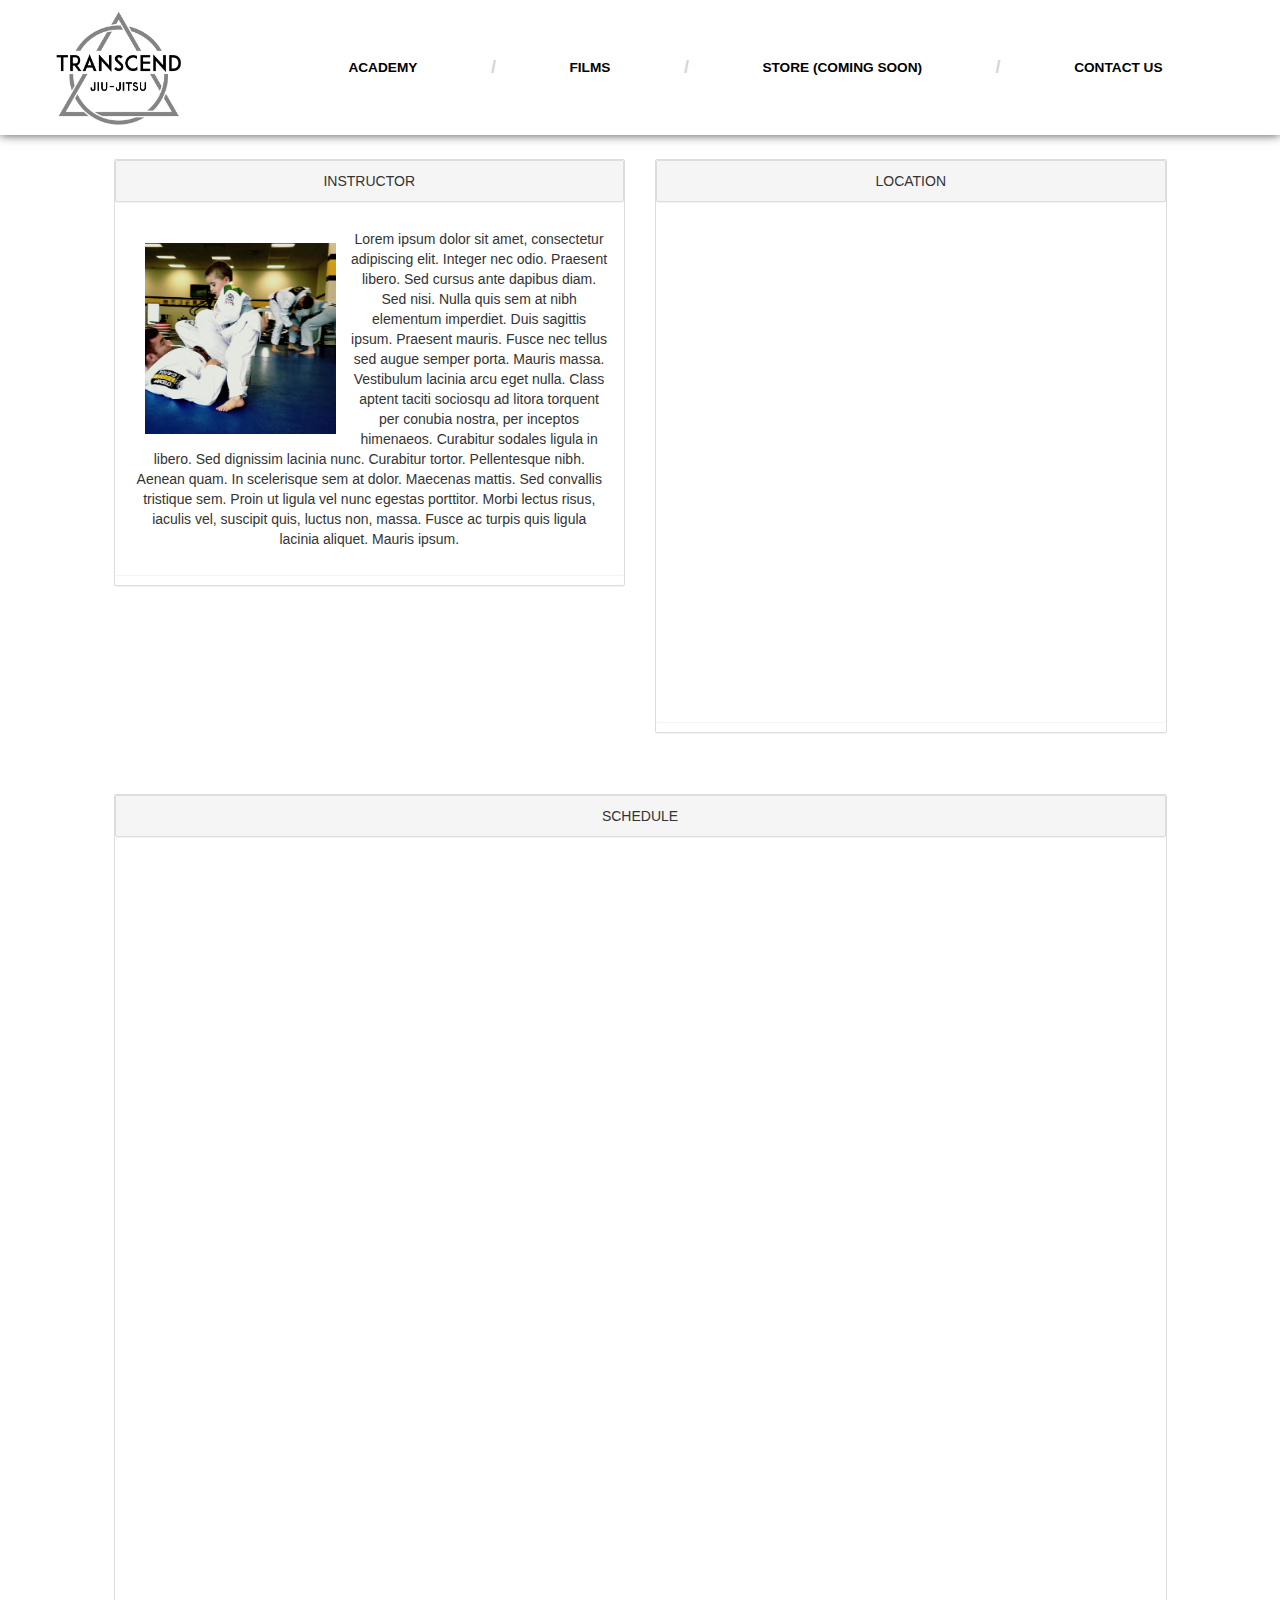
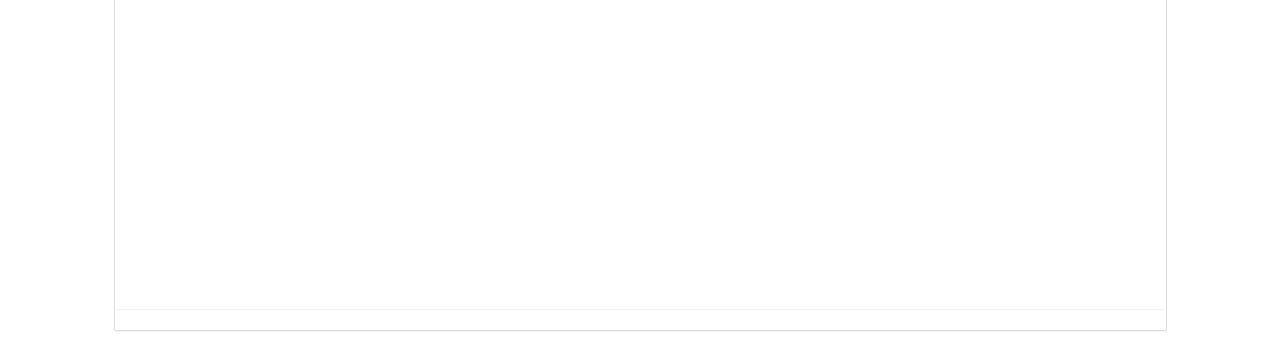
<file: dashboard.html>
<!DOCTYPE html>
<html>
<head>
	<title>Transcend BJJ</title>
	<meta name="viewport" content="width=device-width, initial-scale=1">
	<link rel="stylesheet" href="https://maxcdn.bootstrapcdn.com/bootstrap/3.3.7/css/bootstrap.min.css" integrity="sha384-BVYiiSIFeK1dGmJRAkycuHAHRg32OmUcww7on3RYdg4Va+PmSTsz/K68vbdEjh4u" crossorigin="anonymous">
	<link rel="stylesheet" href="https://maxcdn.bootstrapcdn.com/font-awesome/4.5.0/css/font-awesome.min.css">
	<script src="https://code.jquery.com/jquery-2.1.4.js"></script>
  	<link rel="stylesheet" type="text/css" href="assets/css/dash.css">
</head>
<body>
	<nav>
  		<div class="row">
    		<div class="quarter">
	      		<a href="./dashboard.html">
	       		 <img src="assets/images/trlogo.jpg" class="img-reponsive">
	      		</a>
    		</div>

    		<div class="rest">

    			<i class="fa fa-bars"></i>
      			

	      		<div class="text-menu">

			        <div>
			          <a href="./dashboard.html" class = "menuOption">Academy</a>
			        </div>

			        <span class="slash">/</span>

			        <div><a href="./films.html" class = "menuOption">Films</a></div>


			        <span class="slash">/</span>

			        <div>
			          <a href="#" class = "menuOption">Store (Coming Soon)</a>
			          <ul>
			            <li><a href="#">Hoodies</a></li>
			            <li><a href="#">Tees</a></li>
			            <li><a href="#">Hats</a></li>
			          </ul>
			        </div>

			        <span class="slash">/</span>

			        <div><a href="./contact.html" class = "menuOption">Contact Us</a></div>

				</div>
    		</div>
  		</div>
	</nav>
<div class = "container">
	<div class = "row">
		<div class = "col-xs-6">
			<div class = "panel panel-default topMargin2">
				<div class = "panel panel-heading">INSTRUCTOR</div>
				<div class = "panel panel-body">
					<img src="assets/images/biopic.jpg" class="img-responsive image">
					<p>Lorem ipsum dolor sit amet, consectetur adipiscing elit. Integer nec odio. Praesent libero. Sed cursus ante dapibus diam. Sed nisi. Nulla quis sem at nibh elementum imperdiet. Duis sagittis ipsum.  Praesent mauris. Fusce nec tellus sed augue semper porta. Mauris massa. Vestibulum lacinia arcu eget nulla. Class aptent taciti sociosqu ad litora torquent per conubia nostra, per inceptos himenaeos. Curabitur sodales ligula in libero. Sed dignissim lacinia nunc. Curabitur tortor. Pellentesque nibh. Aenean quam. In scelerisque sem at dolor. Maecenas mattis. Sed convallis tristique sem. Proin ut ligula vel nunc egestas porttitor. Morbi lectus risus, iaculis vel, suscipit quis, luctus non, massa. Fusce ac turpis quis ligula lacinia aliquet. Mauris ipsum.</p>
				</div>

			</div>


		</div>
		<div class = "col-xs-6">
			<div class = "panel panel-default topMargin2">
				<div class = "panel panel-heading">LOCATION</div>
				<div class = "panel panel-body">
					
					<div class = "googleCalendar">
						<iframe src="https://www.google.com/maps/embed?pb=!1m14!1m12!1m3!1d97193.7733988541!2d-79.83170906308939!3d40.42423551735574!2m3!1f0!2f0!3f0!3m2!1i1024!2i768!4f13.1!5e0!3m2!1sen!2sus!4v1507397917704" width="600" height="450" frameborder="0" style="border:0" allowfullscreen></iframe>

					</div>

				</div>

			</div>


		</div>


	</div>
	<div class = "row">
		<div class = "col-xs-12">
			<div class = "panel panel-default topMargin2">
				<div class = "panel panel-heading">SCHEDULE</div>
				<div class = "panel panel-body">
					<div class = "googleCalendar">
						<iframe src="https://calendar.google.com/calendar/embed?height=600&amp;wkst=1&amp;bgcolor=%23FFFFFF&amp;src=lo9u9q9t1f0vch4e1lrk9d1888%40group.calendar.google.com&amp;color=%235F6B02&amp;ctz=America%2FNew_York" style="border-width:0" width="800" height="600" frameborder="0" scrolling="no"></iframe>
					</div>
				
				</div>

			</div>

		</div>

	</div>

</div>


<script type="text/javascript" src="assets/js/script.js"></script>

</body>
</html>
</file>
<file: assets/css/dash.css>
* {
    margin: 0;
    padding: 0;
    box-sizing: border-box;
}

::-moz-selection {
    background: #366284;
    color: white;
}

::selection {
    background: #366284;
    color: white;
}

body {
    font-family: 'Raleway', sans-serif;
    background-size: contain;
    height: 25vh;
}

/* MENU
----------------------------------------*/

nav {

    height: 15vh;
    line-height: 15vh;
    width: 100%;
    font-size: 1.3em;
    
    font-weight: 700;
    background: rgba(255, 255, 255, .95);
    box-shadow: 0 0 10px #4b4b4b;
    -webkit-transition: .5s;
    transition: .5s;
}



nav .rest {
    text-align: right;
}

nav:hover {
    background: rgba(255, 255, 255, 1);
}

nav img {
    height: 13vh;
    width: auto;
    -webkit-transition: 0.2s;
    transition: 0.2s;
}

nav img:hover {
    -webkit-transform: scale(1.1);
    -ms-transform: scale(1.1);
    transform: scale(1.1);
    -webkit-transition: 0.2s;   
    transition: 0.4s;
}

nav .text-menu {
    display: -webkit-box;
    display: -webkit-flex;
    display: -ms-flexbox;
    display: flex;
    -webkit-flex-flow: wrap row;
    -ms-flex-flow: wrap row;
    flex-flow: wrap row;
    -webkit-justify-content: space-around;
    -ms-flex-pack: distribute;
    justify-content: space-around;
}

nav p {
    display: inline;
    position: relative;
}

nav > div > div > div > div > a {
    display: block;
    font-family: 'Raleway', sans-serif;
    font-weight: 700;
    font-size: 0.75em;
    text-transform: uppercase;
    color: black;
    text-decoration: none;
    -webkit-transition: .2s;
    transition: .2s;
}

nav > div > div > div > div > a:hover {
    color: #6f6f6f;
}

nav a:hover+ul, nav a+ul:hover {
    opacity: 1;
    visibility: visible;
}

nav ul {
    visibility: hidden;
    position: absolute;
    
    background: white;
    width: 20%;
    margin-left: -3%;
    z-index: 1;
    opacity: 0;
    -webkit-transition: 0.2s;
    transition: 0.2s;
    box-shadow: 0 4px 8px #ccc;
}

nav li {
    list-style-type: none;
    width: 100%;
    font-size: .8em;
    line-height: normal;
    text-align: left;
    padding: 8%;
    -webkit-transition: 0.2s;
    transition: 0.2s;
}

nav li:hover {
    background: #b5b5b5;
}

nav li a {
    text-decoration: none;
    color: black;
}

nav .slash {
    color: #d5d5d5;
}

nav .fa {
    display: none;
    color: #366284;
    font-size: 7vh;
    margin-top: 3.75vh;
}



.topMargin2{
    margin-top: 4.7832369%;
}

.topMargin3{
    margin-top: 4.7832369%;
}

.btmMargin{
    margin-bottom: 10%;
}


.img-responsive{
    
    max-width: 95%;

}

.panel{
    margin-bottom: 2%;
    border-radius: 2px;
}


.image{
    margin:3%;
    max-height: 40%;
    max-width: 40%;
    float: left;
}

label{
    text-align: left;
    display: block;
}

@media (max-width: 750px) {

    body{
        font-size: 66%;
    }
    
    nav .text-menu {
        position: absolute;
        top: -85vh;
        left: 0;
        background: white;
        width: 100%;
        height: 85vh;
        text-align: center;
        -webkit-transition: 0.5s;
        transition: 0.5s;
        z-index: 1;
        
    }
    
    nav .text-menu * {
        height: 12vh;
    }
    
    nav .menu-appear {
        position: absolute;

        top: 15vh;
        -webkit-transition: 0.5s;
        transition: 0.5s;
    }
    
    nav .fa {
        display: block;
    }
    
    nav .six {
        width: 48%;
    }
    
    nav .text-menu {
        display: -webkit-box;
        display: -webkit-flex;
        display: -ms-flexbox;
        display: flex;
        -webkit-flex-flow: wrap column;
        -ms-flex-flow: wrap column;
        flex-flow: wrap column;
        position: absolute;
        top: -85vh;
        left: 0;
        background: white;
        width: 100%;
        height: 85vh;
        text-align: center;
        -webkit-transition: 0.5s;
        transition: 0.5s;
        z-index: 1;
        
    }
    
    nav .text-menu * {
        height: 12vh;
    }
    
    nav .text-menu a:hover+ul {
        display: none;
    }
    
    nav .menu-appear {
        position: absolute;
        top: 15vh;
        -webkit-transition: 0.5s;
        transition: 0.5s;
    }
    
    nav .fa {
        display: block;
    }

    .menuOption{
        font-size: 2em;
    }
}    
    



.row {
    width: 95%;
    margin: 0 auto;
    text-align: center;
}

.quarter, .rest {
    text-align: left;
    line-height: 15vh;
    float:left;
}

.quarter {
    width: 23%;
}

.rest {
    width: 73%;
}

.vid-container {
    position: relative;
    padding-bottom: 52%;
    padding-top: 30px; 
    height: 0; 
}

.vid-container iframe,
.vid-container object,
.vid-container embed {
    position: absolute;
    top: 0;
    left: 0;
    width: 100%;
    height: 100%;
}

.vid-list-container {
    width: 92%;
    overflow: hidden;
    margin-top: 20px;
    margin-left:4%;
    padding-bottom: 20px;
}

.vid-list {
    width: 1344px;
    position: relative;
    top:0;
    left: 0;
}

.vid-list-container {
    width: 92%;
    overflow: hidden;
    margin-top: 20px;
    margin-left:4%;
    padding-bottom: 20px;
}

.vid-list {
    width: 1344px;
    position: relative;
    top:0;
    left: 0;
}

.vid-item {
    display: block;
    width: 148px;
    height: 248px;
    float: left;
    margin: 0;
    padding: 10px;
}

.thumb {
    overflow:hidden;
    height: 84px;
}

.thumb img {
    width: 100%;
    position: relative;
    top: -13px;
}

.vid-item .desc {
    color: #21A1D2;
    font-size: .8em;
    margin-top:5px;
}

.arrows {
    position:relative;
    width: 100%;
}

.arrow-left {
    color: #fff;
    position: absolute;
    background: #777;
    padding: 15px;
    left: -25px;
    top: -130px;
    z-index: 99;
    cursor: pointer;
}

.arrow-right {
    color: #fff;
    position: absolute;
    background: #777;
    padding: 15px;
    right: -25px;
    top: -130px;
    z-index:100;
    cursor: pointer;
}

@media (max-width: 624px) {
    .arrows {
        position:relative;
        margin: 0 auto;
        width:96px;
    }
    .arrow-left {
        left: 0;
        top: -20px;
    }

    .arrow-right {
        right: 0;
        top: -20px;
    }
}

.hover13 figure:hover img {
    opacity: 1;
    -webkit-animation: flash 2.0s;
    animation: flash 2.0s;
}
@-webkit-keyframes flash {
    0% {
        opacity: .4;
    }
    100% {
        opacity: 1;
    }
}
@keyframes flash {
    0% {
        opacity: .4;
    }
    100% {
        opacity: 1;
    }
}

.googleCalendar{
  position: relative;
  height: 0;
  width: 100%;
  padding-bottom: 100% ;
}

.googleCalendar iframe{
  position: absolute;
  top: 0;
  left: 0;
  width: 100%;
  height: 100%;
}
</file>
